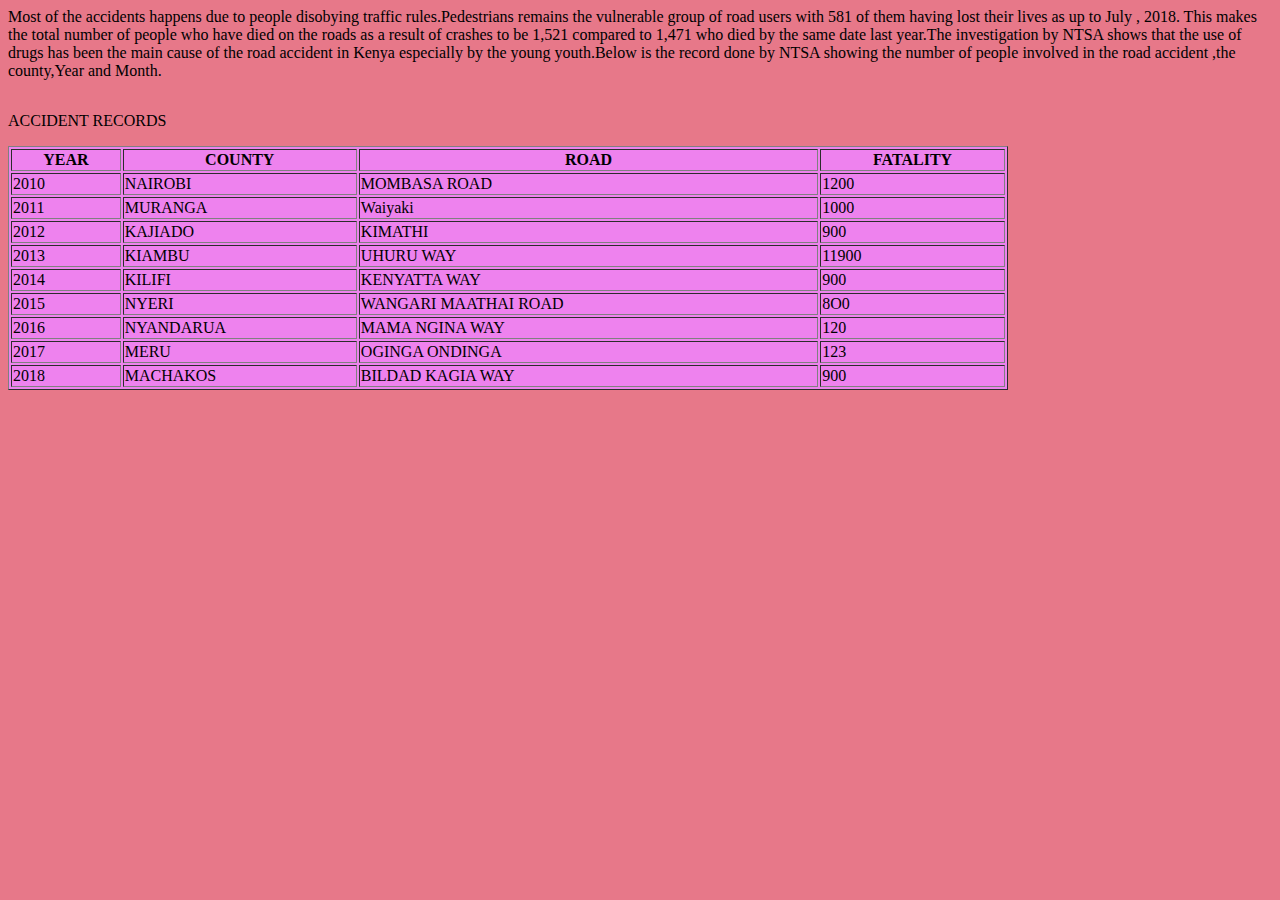
<file: Statistics.html>
<html>
<head>
<body  bgcolor="#E7678989">

	<title>TRAFFIC STATISTICS</title>
	</head>
	<body>

	<p>Most of the accidents happens due to people disobying traffic rules.Pedestrians remains the vulnerable group of road users with 581 of them having lost their lives as up to July , 2018. This makes the total number of people who have died on the roads as a result of crashes to be 1,521 compared to 1,471 who died by the same date last year.The investigation by NTSA shows that the use of drugs has been the main cause of the road accident in Kenya especially by the young youth.Below is the record done by NTSA showing the number of people involved in the road accident ,the county,Year and Month.
	</p>

		
	 <div id="mytable" class="inner_divs">
	      <table id="students_table">
	      	<table border="1" style="width: 1000px" bgcolor="violet">
		     <thead>


				<P>ACCIDENT RECORDS</P>	
			      	
			      <tr>
			      	
			      	
					
				     <th>YEAR</th>
					 <th>COUNTY</th>
					 <th>ROAD</th>
					 <th>FATALITY</th>
					  
					  


				  </tr> 
				  <tr>
                    <td>2010</td>
					<td>NAIROBI</td>
					<td>MOMBASA ROAD</td>
					<td>1200</td>
					
				 </tr> 
				 <tr>
                    <td>2011</td>
					<td>MURANGA</td>
					<td>Waiyaki</td>
					<td>1000</td>
					
				 </tr>
				 <tr>
				 <td>2012</td>
					<td>KAJIADO</td>
					<td>KIMATHI</td>
					<td>900</td>
				 </tr>

				 <tr>
				 <td>2013</td>
					<td>KIAMBU</td>
					<td>UHURU WAY</td>
					<td>11900</td>
				 </tr>

				 <tr>
				 <td>2014</td>
					<td>KILIFI</td>
					<td>KENYATTA WAY</td>
					<td>900</td>
				 </tr>

				 <tr>
				 <td>2015</td>
					<td>NYERI</td>
					<td>WANGARI MAATHAI ROAD</td>
					<td>8O0</td>
				 </tr>

				 <tr>
				 <td>2016</td>
					<td>NYANDARUA</td>
					<td>MAMA NGINA WAY</td>
					<td>120</td>
				 </tr>

				 <tr>
				 <td>2017</td>
					<td>MERU</td>
					<td>OGINGA ONDINGA</td>
					<td>123</td>
				 </tr>

				 <tr>
				 <td>2018</td>
					<td>MACHAKOS</td>
					<td>BILDAD KAGIA WAY</td>
					<td>900</td>
				 </tr>
				 
				 
				 

				 
				 


			 </thead>            
	         <tbody >
</file>
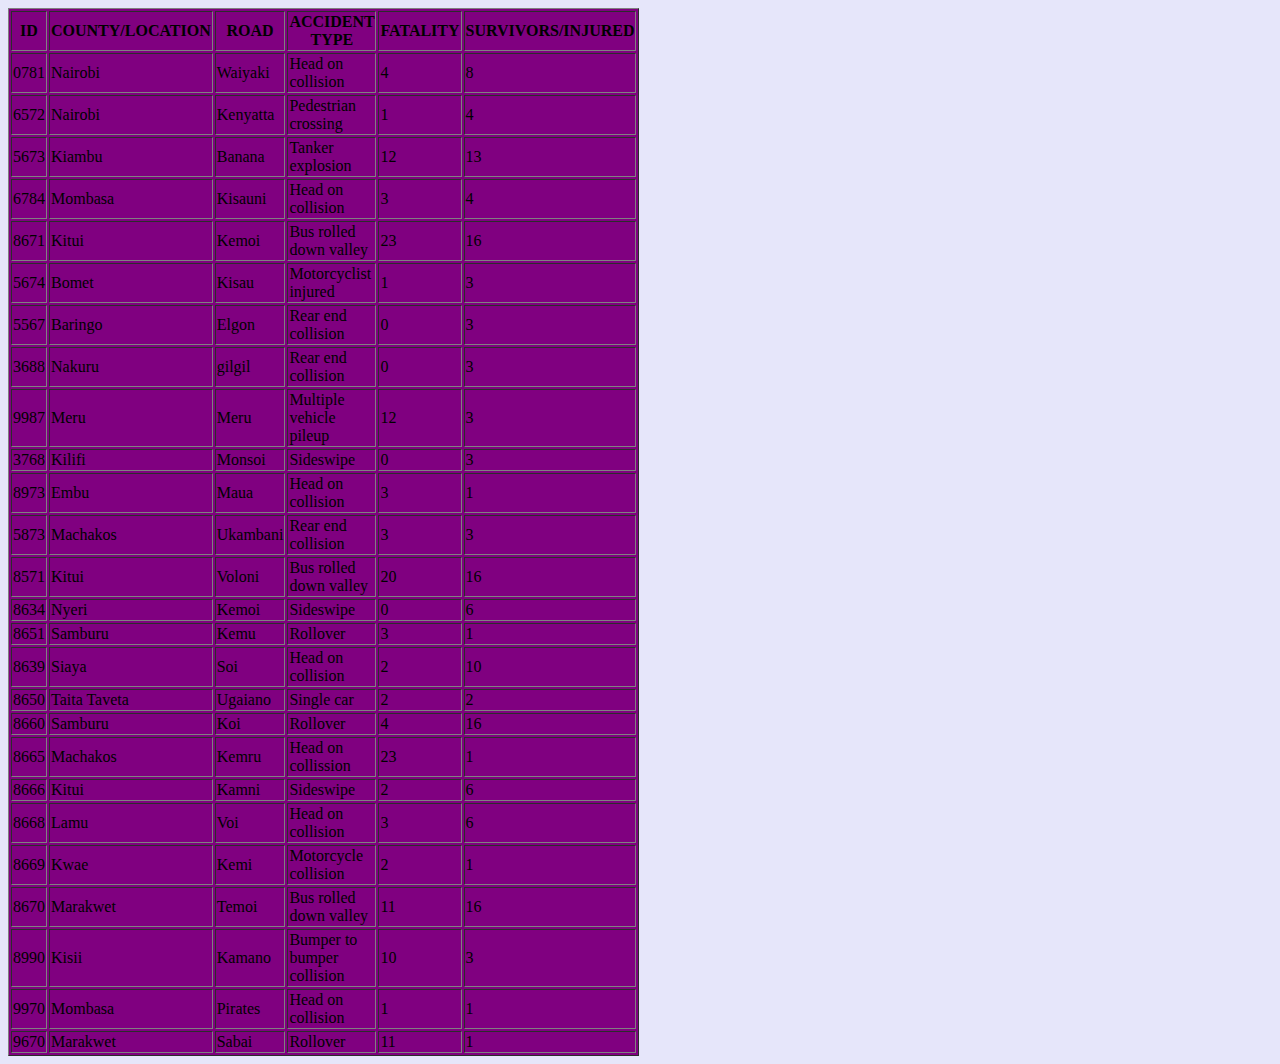
<file: Information/information.html>
<html>
<head>
<body  bgcolor="#E6E6FA">

	<title>INFORMATION</title>


	 <div id="mytable" class="inner_divs">
	      <table id="students_table">
	      	<table border="1" style="width: 300px" bgcolor="purple">
		     <thead>
			      <tr>
				      <th>ID</th>
					  <th>COUNTY/LOCATION</th>
					  <th>ROAD</th>
					  <th>ACCIDENT TYPE</th>
					  <th>FATALITY</th>
					  <th>SURVIVORS/INJURED</th>


				  </tr>  
			 </thead>            
	         <tbody >
			     <tr>
                    <td>0781</td>
					<td>Nairobi</td>
					<td>Waiyaki</td>
					<td>Head on collision</td>
					<td>4</td>
					<td>8</td>
				 </tr>
				 <tr>
					 <td>6572</td>
					 <td>Nairobi</td>
					 <td>Kenyatta</td>
					 <td>Pedestrian crossing</td>
					 <td>1</td>
					 <td>4</td>
				</tr>
				<tr>
					<td>5673</td>
					<td>Kiambu</td>
					<td>Banana</td>
					<td>Tanker explosion</td>
					<td>12</td>
					<td>13</td>
				</tr>
				<tr>
					<td>6784</td>
					<td>Mombasa</td>
					<td>Kisauni</td>
					<td>Head on collision</td>
					<td>3</td>
					<td>4</td>
				</tr>
				<tr>
					<td>8671</td>
					<td>Kitui</td>
					<td>Kemoi</td>
					<td>Bus rolled down valley</td>
					<td>23</td>
					<td>16</td>
				</tr>
				<tr>
					<td>5674</td>
					<td>Bomet</td>
					<td>Kisau</td>
					<td>Motorcyclist injured</td>
					<td>1</td>
					<td>3</td>
				</tr>
				<tr>
					<td>5567</td>
					<td>Baringo</td>
					<td>Elgon</td>
					<td>Rear end collision</td>
					<td>0</td>
					<td>3</td>
				</tr>
				<tr>
					<td>3688</td>
					<td>Nakuru</td>
					<td>gilgil</td>
					<td>Rear end collision</td>
					<td>0</td>
					<td>3</td>

				</tr>
				<tr>
					<td>9987</td>
					<td>Meru</td>
					<td>Meru</td>
					<td>Multiple vehicle pileup</td>
					<td>12</td>
					<td>3</td>
				</tr>
				<tr>
					<td>3768</td>
					<td>Kilifi</td>
					<td>Monsoi</td>
					<td>Sideswipe</td>
					<td>0</td>
					<td>3</td>
				</tr>
				<tr>
					<td>8973</td>
					<td>Embu</td>
					<td>Maua</td>
					<td>Head on collision</td>
					<td>3</td>
					<td>1</td>
				</tr>
				<tr>
					<td>5873</td>
					<td>Machakos</td>
					<td>Ukambani</td>
					<td>Rear end collision</td>
					<td>3</td>
					<td>3</td>
				</tr>
				<tr>
					<td>8571</td>
					<td>Kitui</td>
					<td>Voloni</td>
					<td>Bus rolled down valley</td>
					<td>20</td>
					<td>16</td>
				</tr>
				<tr>
					<td>8634</td>
					<td>Nyeri</td>
					<td>Kemoi</td>
					<td>Sideswipe</td>
					<td>0</td>
					<td>6</td>
				</tr>
				<tr>
					<td>8651</td>
					<td>Samburu</td>
					<td>Kemu</td>
					<td>Rollover</td>
					<td>3</td>
					<td>1</td>
				</tr>
				<tr>
					<td>8639</td>
					<td>Siaya</td>
					<td>Soi</td>
					<td>Head on collision</td>
					<td>2</td>
					<td>10</td>
				</tr>
				<tr>
					<td>8650</td>
					<td>Taita Taveta</td>
					<td>Ugaiano</td>
					<td>Single car</td>
					<td>2</td>
					<td>2</td>
				</tr>
				<tr>
					<td>8660</td>
					<td>Samburu</td>
					<td>Koi</td>
					<td>Rollover</td>
					<td>4</td>
					<td>16</td>
				</tr>
				<tr>
					<td>8665</td>
					<td>Machakos</td>
					<td>Kemru</td>
					<td>Head on collission</td>
					<td>23</td>
					<td>1</td>
				</tr>
				<tr>
					<td>8666</td>
					<td>Kitui</td>
					<td>Kamni</td>
					<td>Sideswipe</td>
					<td>2</td>
					<td>6</td>
				</tr>
				<tr>
					<td>8668</td>
					<td>Lamu</td>
					<td>Voi</td>
					<td>Head on collision</td>
					<td>3</td>
					<td>6</td>
				</tr>
				<tr>
					<td>8669</td>
					<td>Kwae</td>
					<td>Kemi</td>
					<td>Motorcycle collision</td>
					<td>2</td>
					<td>1</td>
				</tr>
				<tr>
					<td>8670</td>
					<td>Marakwet</td>
					<td>Temoi</td>
					<td>Bus rolled down valley</td>
					<td>11</td>
					<td>16</td>
				</tr>
				<tr>
					<td>8990</td>
					<td>Kisii</td>
					<td>Kamano</td>
					<td>Bumper to bumper collision</td>
					<td>10</td>
					<td>3</td>
				</tr>
				<tr>
					<td>9970</td>
					<td>Mombasa</td>
					<td>Pirates</td>
					<td>Head on collision</td>
					<td>1</td>
					<td>1</td>
				</tr>
				<tr>
					<td>9670</td>
					<td>Marakwet</td>
					<td>Sabai</td>
					<td>Rollover</td>
					<td>11</td>
					<td>1</td>
				</tr>
			 




			 
			 </tbody>       
	 
	      </table>
	 
	 </div>
</file>
